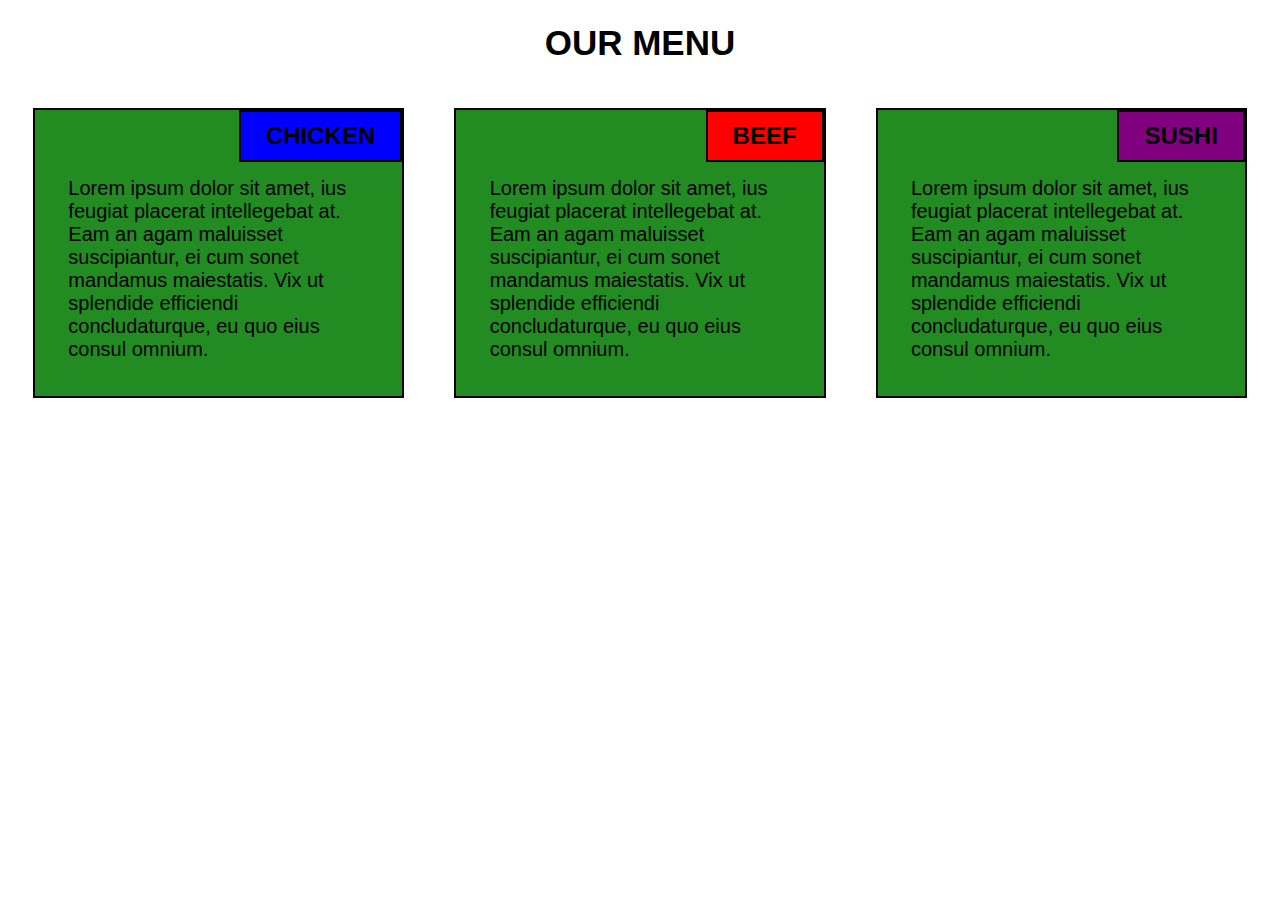
<file: index.html>
<!DOCTYPE html>
<html>
<head>
  <meta charset="utf-8">
  <meta name="viewport"content="width=device-width",initial scale="1">
  <title>md2 solution</title>
  <link rel="stylesheet" href="module2_solution.css">
</head>
<body>
<h1> OUR MENU </h1>
<div class="row">
    <div class="col-lg-4 col-md-6">
        <div class="section">
            <h2 class="section-title menu1">
            CHICKEN</h2>
            <p>Lorem ipsum dolor sit amet, ius feugiat placerat intellegebat at. Eam an agam maluisset suscipiantur, ei cum sonet mandamus maiestatis. Vix ut splendide efficiendi concludaturque, eu quo eius consul omnium. </p>
        </div>
            
    </div>

    <div class="col-lg-4 col-md-6">
        <div class="section">
            <h2 class="section-title menu2">BEEF</h2>
            <p>Lorem ipsum dolor sit amet, ius feugiat placerat intellegebat at. Eam an agam maluisset suscipiantur, ei cum sonet mandamus maiestatis. Vix ut splendide efficiendi concludaturque, eu quo eius consul omnium. 
            </p>
        </div>
    </div>

    <div class="col-lg-4 col-md-12">
        <div class="section">
            <h2 class="section-title menu3">SUSHI</h2>
            <p>
            Lorem ipsum dolor sit amet, ius feugiat placerat intellegebat at. Eam an agam maluisset suscipiantur, ei cum sonet mandamus maiestatis. Vix ut splendide efficiendi concludaturque, eu quo eius consul omnium. </p>
        </div>
    </div>
</div>
</body>
</html>
</file>
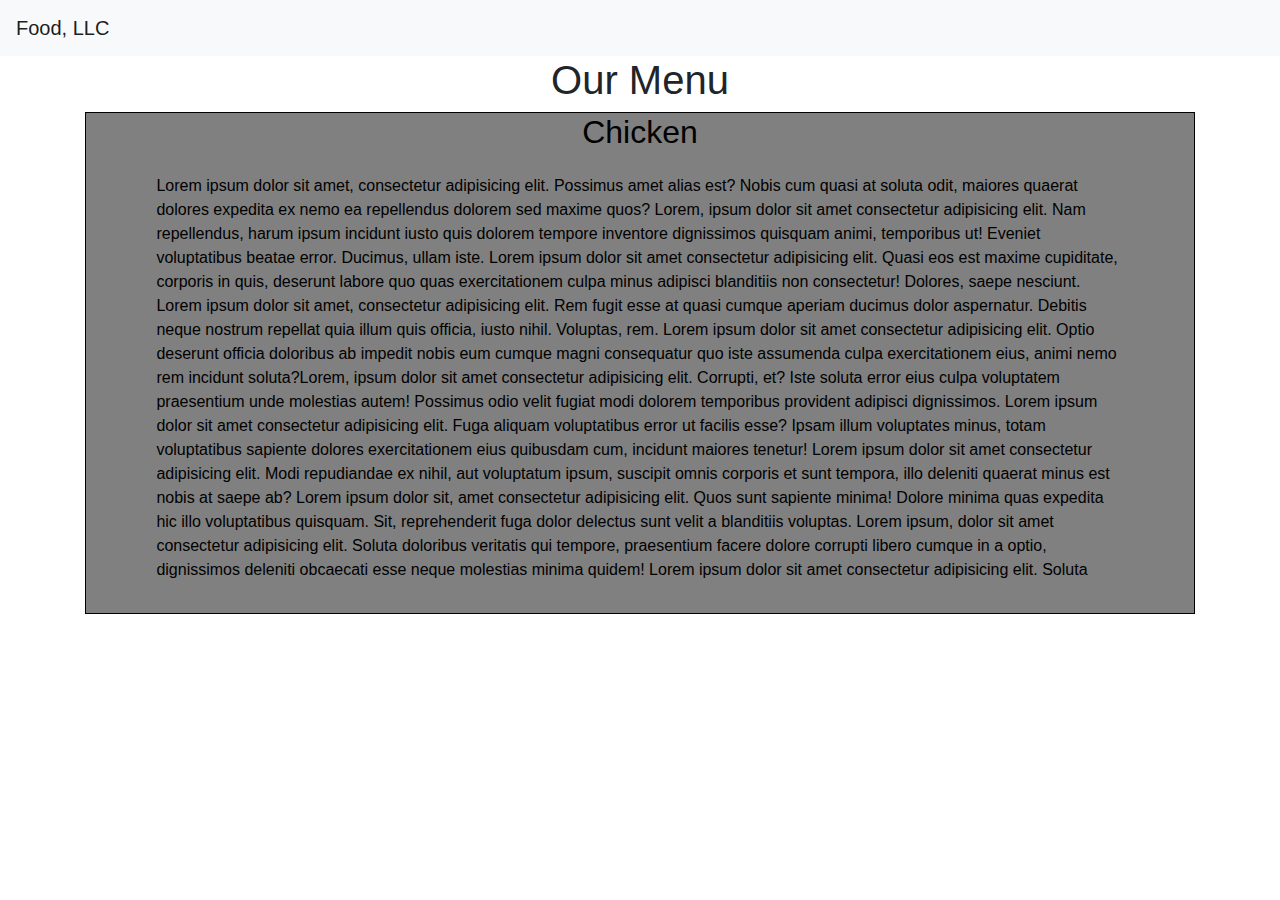
<file: mod3_solution/index.html>
<!DOCTYPE html>
<html lang="en">
<head>
    <meta charset="UTF-8">
    <meta name="viewport" content="width=device-width, initial-scale=1.0">
	<title>mod3_solution</title>
	<link rel="stylesheet" href="mod3_solution.css">
	<link rel="stylesheet" href="https://stackpath.bootstrapcdn.com/bootstrap/4.5.2/css/bootstrap.min.css"> 
</head>
<body>
<header>
	
	<nav class="navbar navbar-expand-lg navbar-light bg-light menubar">
		<a class="navbar-brand" href="#">Food, LLC</a>
		<button class="navbar-toggler" type="button" data-toggle="collapse" data-target="#navbarSupportedContent" aria-controls="navbarSupportedContent" aria-expanded="false" aria-label="Toggle navigation">
		  <span class="navbar-toggler-icon"></span>
		</button>
	  
		<div class="collapse navbar-collapse" id="navbarSupportedContent">
		  <ul class="navbar-nav mr-auto">
			<li class="nav-item active">
			  <a class="nav-link" href="#">Chicken </a>
			</li>
			<li class="nav-item">
			  <a class="nav-link" href="#">Beef</a>
			</li>
			<li class="nav-item">
				<a class="nav-link" href="#">Sushi</a>
			 </li>
			
		  </ul>
		 
		</div>
	  </nav>
</header>
	 
	<h1 class="text-center">Our Menu</h1>

<div class="container">
  <div class="row menu-item">
	<div class="col-xs-12 Chicken-menu">
		<h2 class="text-center ">Chicken</h2>
		<p>Lorem ipsum dolor sit amet, consectetur adipisicing elit. Possimus amet alias est? Nobis cum quasi at soluta odit, maiores quaerat dolores expedita ex nemo ea repellendus dolorem sed maxime quos?
		Lorem, ipsum dolor sit amet consectetur adipisicing elit. Nam repellendus, harum ipsum incidunt iusto quis dolorem tempore inventore dignissimos quisquam animi, temporibus ut! Eveniet voluptatibus beatae error. Ducimus, ullam iste.
		Lorem ipsum dolor sit amet consectetur adipisicing elit. Quasi eos est maxime cupiditate, corporis in quis, deserunt labore quo quas exercitationem culpa minus adipisci blanditiis non consectetur! Dolores, saepe nesciunt.
		Lorem ipsum dolor sit amet, consectetur adipisicing elit. Rem fugit esse at quasi cumque aperiam ducimus dolor aspernatur. Debitis neque nostrum repellat quia illum quis officia, iusto nihil. Voluptas, rem.
		Lorem ipsum dolor sit amet consectetur adipisicing elit. Optio deserunt officia doloribus ab impedit nobis eum cumque magni consequatur quo iste assumenda culpa exercitationem eius, animi nemo rem incidunt soluta?Lorem, ipsum dolor sit amet consectetur adipisicing elit. Corrupti, et? Iste soluta error eius culpa voluptatem praesentium unde molestias autem! Possimus odio velit fugiat modi dolorem temporibus provident adipisci dignissimos.
		Lorem ipsum dolor sit amet consectetur adipisicing elit. Fuga aliquam voluptatibus error ut facilis esse? Ipsam illum voluptates minus, totam voluptatibus sapiente dolores exercitationem eius quibusdam cum, incidunt maiores tenetur! Lorem ipsum dolor sit amet consectetur adipisicing elit. Modi repudiandae ex nihil, aut voluptatum ipsum, suscipit omnis corporis et sunt tempora, illo deleniti quaerat minus est nobis at saepe ab? Lorem ipsum dolor sit, amet consectetur adipisicing elit. Quos sunt sapiente minima! Dolore minima quas expedita hic illo voluptatibus quisquam. Sit, reprehenderit fuga dolor delectus sunt velit a blanditiis voluptas. Lorem ipsum, dolor sit amet consectetur adipisicing elit. Soluta doloribus veritatis qui tempore, praesentium facere dolore corrupti libero cumque in a optio, dignissimos deleniti obcaecati esse neque molestias minima quidem! Lorem ipsum dolor sit amet consectetur adipisicing elit. Soluta 
		</p>	
	</div>
  </div>
</div>
	

<!-- JS, Popper.js, and jQuery -->
<script src="https://code.jquery.com/jquery-3.5.1.slim.min.js"></script>
<script src="https://cdn.jsdelivr.net/npm/popper.js@1.16.1/dist/umd/popper.min.js"></script>
<script src="https://stackpath.bootstrapcdn.com/bootstrap/4.5.2/js/bootstrap.min.js"></script>
</body>
</html>
</file>
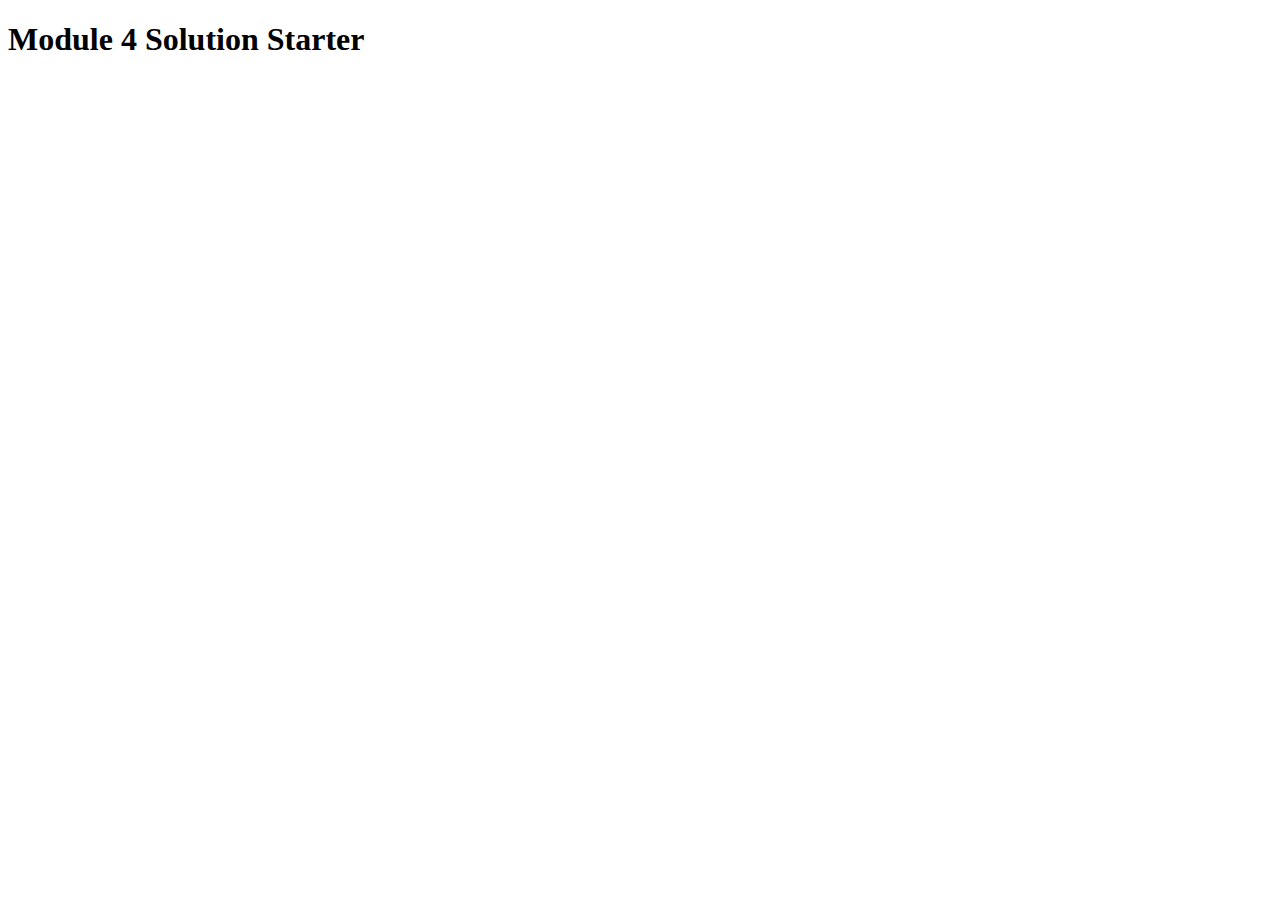
<file: module4_solution/index.html>
<!DOCTYPE html>
<html>
<head>
  <meta charset="utf-8">
  <title>Module 4 Solution Starter</title>
  <script src="./SpeakHello.js"></script>
  <script src="./SpeakGoodbye.js"></script>
  <script src="./script.js"></script>
</head>
<body>
  <h1>Module 4 Solution Starter</h1>
</body>
</html>
</file>
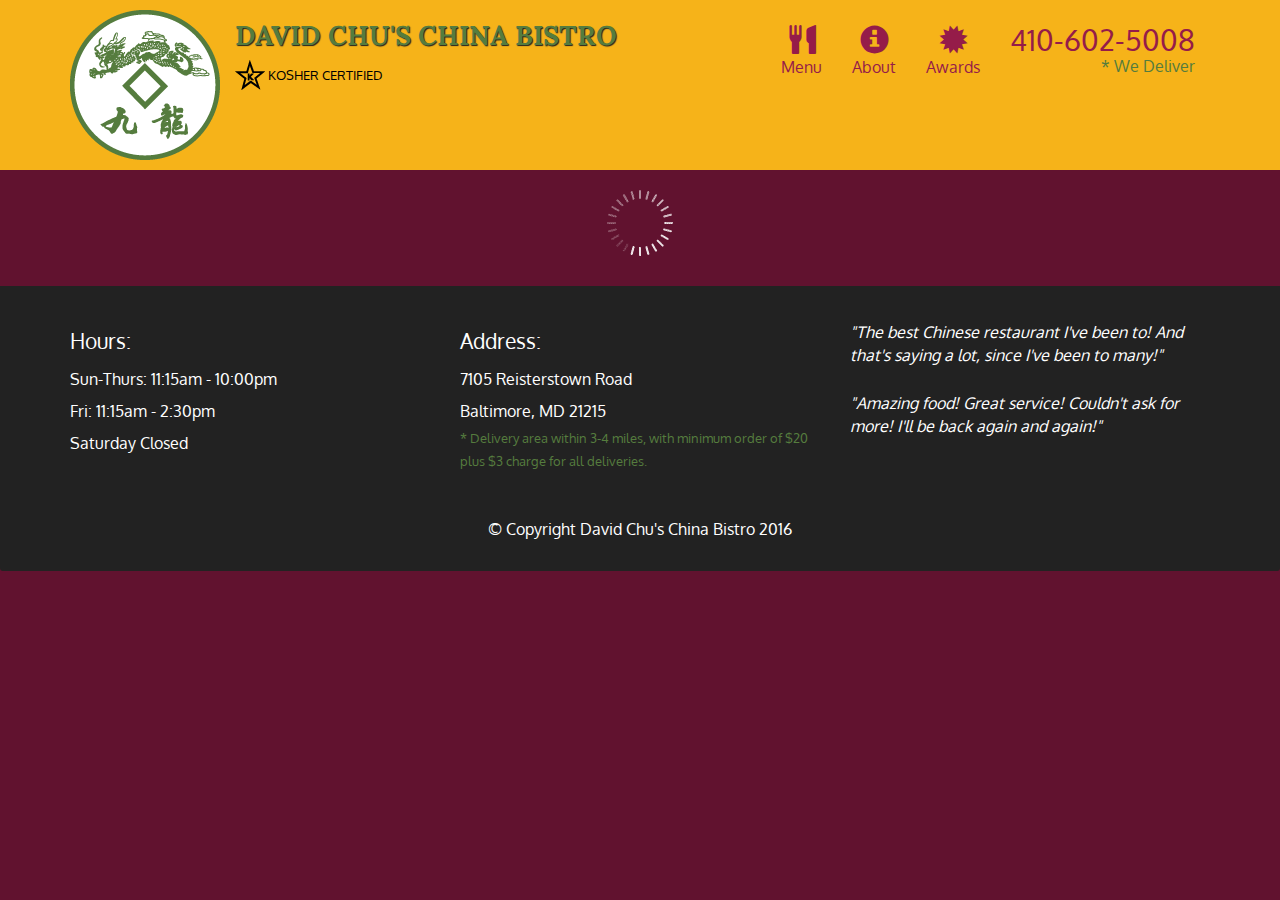
<file: module5_solution/index.html>
<!doctype html>
<html lang="en">
  <head>
    <meta charset="utf-8">
    <meta http-equiv="X-UA-Compatible" content="IE=edge">
    <meta name="viewport" content="width=device-width, initial-scale=1">
    <title>David Chu's China Bistro</title>
    <link rel="stylesheet" href="css/bootstrap.min.css">
    <link rel="stylesheet" href="css/styles.css">
    <link href='https://fonts.googleapis.com/css?family=Oxygen:400,300,700' rel='stylesheet' type='text/css'>
    <link href='https://fonts.googleapis.com/css?family=Lora' rel='stylesheet' type='text/css'>
  </head>
<body>
  <header>
    <nav id="header-nav" class="navbar navbar-default">
      <div class="container">
        <div class="navbar-header">
          <a href="index.html" class="pull-left visible-md visible-lg">
            <div id="logo-img" alt="Logo image"></div>
          </a>

          <div class="navbar-brand">
            <a href="index.html"><h1>David Chu's China Bistro</h1></a>
            <p>
              <img src="images/star-k-logo.png" alt="Kosher certification">
              <span>Kosher Certified</span>
            </p>
          </div>

          <button id="navbarToggle" type="button" class="navbar-toggle collapsed" data-toggle="collapse" data-target="#collapsable-nav" aria-expanded="false">
            <span class="sr-only">Toggle navigation</span>
            <span class="icon-bar"></span>
            <span class="icon-bar"></span>
            <span class="icon-bar"></span>
          </button>
        </div>
        
        <div id="collapsable-nav" class="collapse navbar-collapse">
           <ul id="nav-list" class="nav navbar-nav navbar-right">
            <li id="navHomeButton" class="visible-xs active">
              <a href="index.html">
                <span class="glyphicon glyphicon-home"></span> Home</a>
            </li>
            <li id="navMenuButton">
              <a href="#" onclick="$dc.loadMenuCategories();">
                <span class="glyphicon glyphicon-cutlery"></span><br class="hidden-xs"> Menu</a>
            </li>
            <li>
              <a href="#">
                <span class="glyphicon glyphicon-info-sign"></span><br class="hidden-xs"> About</a>
            </li>
            <li>
              <a href="#">
                <span class="glyphicon glyphicon-certificate"></span><br class="hidden-xs"> Awards</a>
            </li>
            <li id="phone" class="hidden-xs">
              <a href="tel:410-602-5008">
                <span>410-602-5008</span></a><div>* We Deliver</div>
            </li>
          </ul><!-- #nav-list -->
        </div><!-- .collapse .navbar-collapse -->
      </div><!-- .container -->
    </nav><!-- #header-nav -->
  </header>

  <div id="call-btn" class="visible-xs">
    <a class="btn" href="tel:410-602-5008">
    <span class="glyphicon glyphicon-earphone"></span>
    410-602-5008
    </a>
  </div>
  <div id="xs-deliver" class="text-center visible-xs">* We Deliver</div>

  <div id="main-content" class="container"></div>

  <footer class="panel-footer">
    <div class="container">
      <div class="row">
        <section id="hours" class="col-sm-4">
          <span>Hours:</span><br>
          Sun-Thurs: 11:15am - 10:00pm<br>
          Fri: 11:15am - 2:30pm<br>
          Saturday Closed
          <hr class="visible-xs">
        </section>
        <section id="address" class="col-sm-4">
          <span>Address:</span><br>
          7105 Reisterstown Road<br>
          Baltimore, MD 21215
          <p>* Delivery area within 3-4 miles, with minimum order of $20 plus $3 charge for all deliveries.</p>
          <hr class="visible-xs">
        </section>
        <section id="testimonials" class="col-sm-4">
          <p>"The best Chinese restaurant I've been to! And that's saying a lot, since I've been to many!"</p>
          <p>"Amazing food! Great service! Couldn't ask for more! I'll be back again and again!"</p>
        </section>
      </div>
      <div class="text-center">&copy; Copyright David Chu's China Bistro 2016</div>
    </div>
  </footer>

  <!-- jQuery (Bootstrap JS plugins depend on it) -->
  <script src="js/jquery-2.1.4.min.js"></script>
  <script src="js/bootstrap.min.js"></script>
  <script src="js/ajax-utils.js"></script>
  <script src="js/script.js"></script>
</body>
</html>
</file>
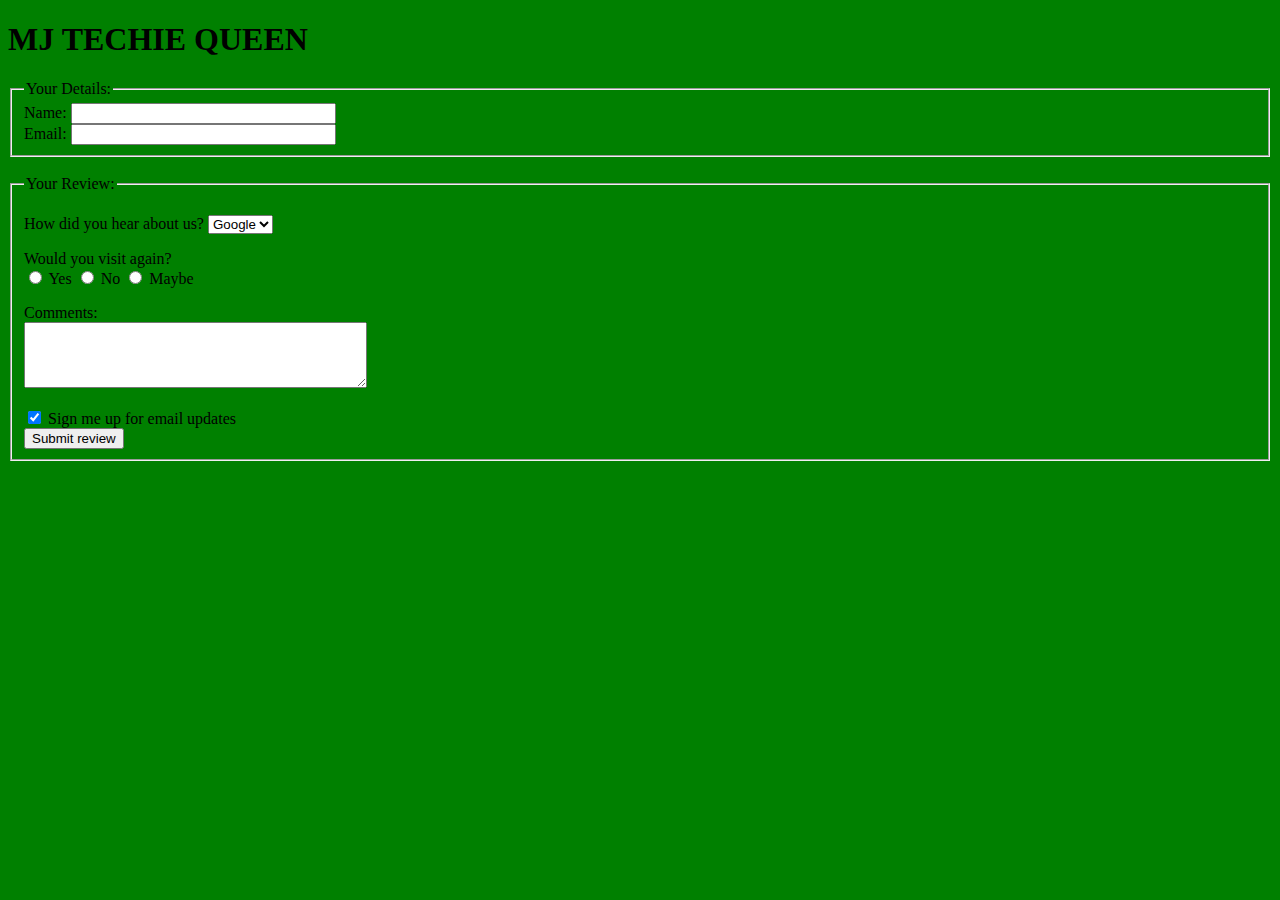
<file: practices/index.html>
<!DOCTYPE html>
<html>
<head>
  <meta charset="utf-8">
  <meta name="viewport" content="width=device-width">
  <title>form</title>
<link rel="stylesheet" href="./style.css">
</head>
<body>
<h1>MJ TECHIE QUEEN</h1>
<form action="/" method="post">
 <fieldset>
 <legend>
 Your Details:
 </legend>
 <label>
 Name:
 <input type="text" name="name" size="30" maxlength="100">
 </label>
 <br />
 <label>
 Email:
 <input type="email" name="email" size="30" maxlength="100">
 </label>
 <br />
 </fieldset>
 <br />
 <fieldset>
 <legend>
 Your Review:
 </legend>
 <p>
 <label for="hear-about">
 How did you hear about us?
 </label>
 <select name="referrer" id="hear-about">
 <option value="google">Google</option>
 <option value="friend">Friend</option>
 <option value="advert">Advert</option>
 <option value="other">Other</option>
</select>
</p>
<p>
 Would you visit again?
 <br />
 <label>
 <input type="radio" name="rating" value="yes" />
 Yes
 </label>
 <label>
 <input type="radio" name="rating" value="no" />
 No
 </label>
 <label>
 <input type="radio" name="rating" value="maybe" />
 Maybe
 </label>
 </p>
 <p>
 <label for="comments">
 Comments:
 </label>
 <br />
 <textarea rows="4" cols="40" id="comments">
 </textarea>
 </p>
 <label>
 <input type="checkbox" name="subscribe" checked="checked" />
 Sign me up for email updates
 </label>
 <br />
 <input type="submit" value="Submit review" />
 </fieldset>
 </form>
</body>
</html>
</file>
<file: module2_solution.css>
/********** Base styles **********/
* {
    box-sizing: border-box;

  }
body {
font-family: Helvetica;
font-size: 20px;
   }
h1 { margin-bottom: 20px;
     text-align: center;
     font-size: 1.75em;
     }
p{ width: 90%;
   padding: 15px;
   margin-right: auto;
   margin-left: auto;
   clear:right;
    }

.section { border: 2px solid black;
        background-color:forestgreen;
        margin: 25px;
        color: black;
         clear:right;}
.section-title{
     border:2px solid black;
     margin:0px;
     padding: 10px 25px;
     float: right;
     font-size: 1.20em;}  
       
.menu1{
background-color:blue;}
.menu2{
background-color:red;
}
.menu3{
background-color: purple;
}

/* Simple Responsive Framework. */
  .row {
    width: 100%;
  }
  
  /********** desktop **********/
  @media (min-width: 992px) {
    .col-lg-1, .col-lg-2, .col-lg-3, .col-lg-4, .col-lg-5, .col-lg-6, .col-lg-7, .col-lg-8, .col-lg-9, .col-lg-10, .col-lg-11, .col-lg-12 {
      float: left;
    }
    .col-lg-1 {
      width: 8.33%;
    }
    .col-lg-2 {
      width: 16.66%;
    }
    .col-lg-3 {
      width: 25%;
    }
    .col-lg-4 {
      width: 33.33%;
    }
    .col-lg-5 {
      width: 41.66%;
    }
    .col-lg-6 {
      width: 50%;
    }
    .col-lg-7 {
      width: 58.33%;
    }
    .col-lg-8 {
      width: 66.66%;
    }
    .col-lg-9 {
      width: 74.99%;
    }
    .col-lg-10 {
      width: 83.33%;
    }
    .col-lg-11 {
      width: 91.66%;
    }
    .col-lg-12 {
      width: 100%;
    }
  }
  
  /********** Tablet **********/
  @media (min-width: 768px) and (max-width: 991px) {
    .col-md-1, .col-md-2, .col-md-3, .col-md-4, .col-md-5, .col-md-6, .col-md-7, .col-md-8, .col-md-9, .col-md-10, .col-md-11, .col-md-12 {
      float: left;
    }
    .col-md-1 {
      width: 8.33%;
    }
    .col-md-2 {
      width: 16.66%;
    }
    .col-md-3 {
      width: 25%;
    }
    .col-md-4 {
      width: 33.33%;
    }
    .col-md-5 {
      width: 41.66%;
    }
    .col-md-6 {
      width: 50%;
    }
    .col-md-7 {
      width: 58.33%;
    }
    .col-md-8 {
      width: 66.66%;
    }
    .col-md-9 {
      width: 74.99%;
    }
    .col-md-10 {
      width: 83.33%;
    }
    .col-md-11 {
      width: 91.66%;
    }
    .col-md-12 {
      width: 100%;
    }
  }
  
  
 @media (max-width: 767px) {
    .col-sm-1, .col-sm-2, .col-sm-3, .col-sm-4, .col-sm-5, .col-sm-6, .col-sm-7, .col-sm-8, .col-sm-9, .col-sm-10, .col-sm-11, .col-sm-12{
        float: left;
        border: 1px solid black;
    }
    .col-sm-1{
        width: 8.33%;
    }
    .col-sm-2{
        width: 16.66%;
    }
    .col-sm-3{
        width: 24.99%;
    }
    .col-sm-4{
        width: 33.33%;
    }
    .col-sm-5{
        width: 41.66%;
    }
    .col-sm-6{
        width: 49.99%;
    }
    .col-sm-7{
        width: 58.33%;
    }
    .col-sm-8{
        width: 66.66%;
    }
    .col-sm-9{
        width: 74.99%;
    }
    .col-sm-10{
        width: 83.33%;
    }
    .col-sm-11{
        width: 91.66%;
    }
    .col-sm-12{
        width: 99.99%;
    }
    
}
</file>
<file: mod3_solution/mod3_solution.css>
/********** Base styles **********/
* {
    box-sizing: border-box;
  }
body {
font-family: Helvetica;
font-size: 16px;
}
h1 {
margin-bottom: 15px;
text-align: center;
font-size: 1.75em;
}

p {
width: 90%;
padding: 15px;
margin-right: auto;
margin-left: auto;
clear: right;
}

.menu-item {
border: 1px solid black;
background-color: gray;
margin: 50px 0 25px 0;
color: black;
position: relative;

}
.chicken-menu{
    position:absolute;
    right: 0;
    bottom: 0;

}



.row {
width: 100%;
margin: auto !important;
}

/* *********Nav-Bar****** */
.navbar-nav{
    text-align: center;
    background-color: #999;
  }

/* *********Large Screen****** */
@media (min-width: 1200px){
    .navbar-toggler, .navbar-expand-lg .navbar-nav, .navbar-collapse{
        display: none;
      }
}
/********** Desktop **********/
@media (min-width: 992px) and (max-width: 1199px) {
    .navbar-toggler, .navbar-expand-lg .navbar-nav, .navbar-collapse{
        display: none;
      }
}

/********** Tablet **********/
@media (min-width: 768px) and (max-width: 991px) {
    .navbar-toggler, .navbar-collapse {
        display: none;
      }
}

/********Mobile******/
@media (min-width: 576px) and (max-width: 767px) {
    .navbar-toggler, .navbar-collapse {
        display: none;
      }

}

/* ********Extra Small***** */
@media (max-width:575px){

}
</file>
<file: module5_solution/css/styles.css>
body {
  font-size: 16px;
  color: #fff;
  background-color: #61122f;
  font-family: 'Oxygen', sans-serif;
}

/** HEADER **/
#header-nav {
  background-color: #f6b319;
  border-radius: 0;
  border: 0;
}

#logo-img {
  background: url('../images/restaurant-logo_large.png') no-repeat;
  width: 150px;
  height: 150px;
  margin: 10px 15px 10px 0;
}

.navbar-brand {
  padding-top: 25px;
}
.navbar-brand h1 { /* Restaurant name */
  font-family: 'Lora', serif;
  color: #557c3e;
  font-size: 1.5em;
  text-transform: uppercase;
  font-weight: bold;
  text-shadow: 1px 1px 1px #222;
  margin-top: 0;
  margin-bottom: 0;
  line-height: .75;
}
.navbar-brand a:hover, .navbar-brand a:focus {
  text-decoration: none;
}
.navbar-brand p { /* Kosher cert */
  color: #000;
  text-transform: uppercase;
  font-size: .7em;
  margin-top: 15px;
}
.navbar-brand p span { /* Star-K */
  vertical-align: middle;
}

#nav-list {
  margin-top: 10px;
}
#nav-list a {
  color: #951C49;
  text-align: center;
}
#nav-list a:hover {
  background: #E7E7E7;
}
#nav-list a span {
  font-size: 1.8em;
}

#phone {
  margin-top: 5px;
}
#phone a { /* Phone number */
  text-align: right;
  padding-bottom: 0;
}
#phone div { /* We Deliver */
  color: #557c3e;
  text-align: right;
  padding-right: 15px;
}

.navbar-header button.navbar-toggle, .navbar-header .icon-bar {
  border: 1px solid #61122f;
}
.navbar-header button.navbar-toggle {
  clear: both;
  margin-top: -30px;
}
/* END HEADER */

/* FOOTER */
.panel-footer {
  margin-top: 30px;
  padding-top: 35px;
  padding-bottom: 30px;
  background-color: #222;
  border-top: 0;
}
.panel-footer div.row {
  margin-bottom: 35px;
}
#hours, #address {
  line-height: 2;
}
#hours > span, #address > span {
  font-size: 1.3em;
}
#address p {
  color: #557c3e;
  font-size: .8em;
  line-height: 1.8;
}
#testimonials {
  font-style: italic;
}
#testimonials p:nth-child(2) {
  margin-top: 25px;
}
/* END FOOTER */



/* HOME PAGE */
.container .jumbotron {
  box-shadow: 0 0 50px #3F0C1F;
  border: 2px solid #3F0C1F;
}

#menu-tile, #specials-tile, #map-tile {
  height: 250px;
  width: 100%;
  margin-bottom: 15px;
  position: relative;
  border: 2px solid #3F0C1F;
  overflow: hidden;
}
#menu-tile:hover, #specials-tile:hover, #map-tile:hover {
  box-shadow: 0 1px 5px 1px #cccccc;
}
#menu-tile {
  background: url('../images/menu-tile.jpg') no-repeat;
  background-position: center;
}
#specials-tile {
  background: url('../images/specials-tile.jpg') no-repeat;
  background-position: center;
}
#menu-tile span, #specials-tile span, #map-tile span {
  position: absolute;
  bottom: 0;
  right: 0;
  width: 100%;
  text-align: center;
  font-size: 1.6em;
  text-transform: uppercase;
  background-color: #000;
  color: #fff;
  opacity: .8;
}
/* END HOME PAGE */

/* MENU CATEGORIES PAGE */
.category-tile { 
  position: relative;
  border: 2px solid #3F0C1F;
  overflow: hidden;
  width: 200px;
  height: 200px;
  margin: 0 auto 15px;
}
.category-tile span {
  position: absolute;
  bottom: 0;
  right: 0;
  width: 100%;
  text-align: center;
  font-size: 1.2em;
  text-transform: uppercase;
  background-color: #000;
  color: #fff;
  opacity: .8;
}
.category-tile:hover {
  box-shadow: 0 1px 5px 1px #cccccc;
}

#menu-categories-title + div {
  margin-bottom: 50px;
}
/* END MENU CATEGORIES PAGE */

/* SINGLE CATEGORY PAGE */
.menu-item-tile {
  margin-bottom: 25px;
}
.menu-item-tile hr {
  width: 80%;
}
.menu-item-tile .menu-item-price {
  font-size: 1.1em;
  text-align: right;
  margin-top: -15px;
  margin-right: -15px;
}
.menu-item-tile .menu-item-price span {
  font-size: .6em;
}
.menu-item-photo {
  position: relative;
  border: 2px solid #3F0C1F; 
  overflow: hidden;
  padding: 0;
  margin-right: -15px;
  margin-left: auto;
  margin-bottom: 20px;
  max-width: 250px;
}
.menu-item-photo div {
  position: absolute;
  bottom: 0;
  right: 0;
  width: 80px;
  background-color: #557c3e;
  text-align: center;
}
.menu-item-description {
  padding-right: 30px;
}
h3.menu-item-title {
  margin: 0 0 10px;
}
.menu-item-details {
  font-size: .9em;
  font-style: italic;
}
/* END SINGLE CATEGORY PAGE */


/********** Large devices only **********/
@media (min-width: 1200px) {
  .container .jumbotron {
    background: url('../images/jumbotron_1200.jpg') no-repeat;
    height: 675px;
  }
}

/********** Medium devices only **********/
@media (min-width: 992px) and (max-width: 1199px) {
  /* Header */
  #logo-img {
    background: url('../images/restaurant-logo_medium.png') no-repeat;
    width: 100px;
    height: 100px;
    margin: 5px 5px 5px 0;
  }
  /* End Header */

  /* Home Page */
  .container .jumbotron {
    background: url('../images/jumbotron_992.jpg') no-repeat;
    height: 558px;
  }
  /* End Home Page */
}

/********** Small devices only **********/
@media (min-width: 768px) and (max-width: 991px) {
  /* Home Page */
  .container .jumbotron {
    background: url('../images/jumbotron_768.jpg') no-repeat;
    height: 432px;
  }
  /* End Home Page */
}

/********** Extra small devices only **********/
@media (max-width: 767px) {
  /* Header */
  .navbar-brand {
    padding-top: 10px;
    height: 80px;
  }
  .navbar-brand h1 { /* Restaurant name */
    padding-top: 10px;
    font-size: 5vw; /* 1vw = 1% of viewport width */
  }
  .navbar-brand p { /* Kosher cert */
    font-size: .6em;
    margin-top: 12px;
  }
  .navbar-brand p img { /* Star-K */
    height: 20px;
  }

  #collapsable-nav a { /* Collapsed nav menu text */
    font-size: 1.2em;
  }
  #collapsable-nav a span { /* Collapsed nav menu glyph */
    font-size: 1em;
    margin-right: 5px;
  }

  #call-btn > a {
    font-size: 1.5em;
    display: block;
    margin: 0 20px;
    padding: 10px;
    border: 2px solid #fff;
    background-color: #f6b319;
    color: #951c49;
  }
  #xs-deliver {
    margin-top: 5px;
    font-size: .7em;
    letter-spacing: .1em;
    text-transform: uppercase;
  }
  /* End Header */

  /* Footer */
  .panel-footer section {
    margin-bottom: 30px;
    text-align: center;
  }
  .panel-footer section:nth-child(3) {
    margin-bottom: 0; /* margin already exists on the whole row */
  }
  .panel-footer section hr {
    width: 50%;
  }
  /* End Footer */

  /* Home Page */
  .container .jumbotron {
    margin-top: 30px;
    padding: 0;
  }
  #menu-tile, #specials-tile {
    width: 360px;
    margin: 0 auto 15px;
  }

  .menu-item-photo {
    margin-right: auto;
  }
  .menu-item-tile .menu-item-price {
    text-align: center;
  }
  .menu-item-description {
    text-align: center;;
  }
}


/********** Super extra small devices Only :-) (e.g., iPhone 4) **********/
@media (max-width: 479px) {
  /* Header */
  .navbar-brand h1 { /* Restaurant name */
    padding-top: 5px;
    font-size: 6vw;
  }
  /* End Header */
  
  /* Home page */
  #menu-tile, #specials-tile {
    width: 280px;
    margin: 0 auto 15px;
  }

  .col-xxs-12 {
    position: relative;
    min-height: 1px;
    padding-right: 15px;
    padding-left: 15px;
    float: left;
    width: 100%;
  }
}
</file>
<file: practices/style.css>
body{
    background-color:Green;}
</file>
